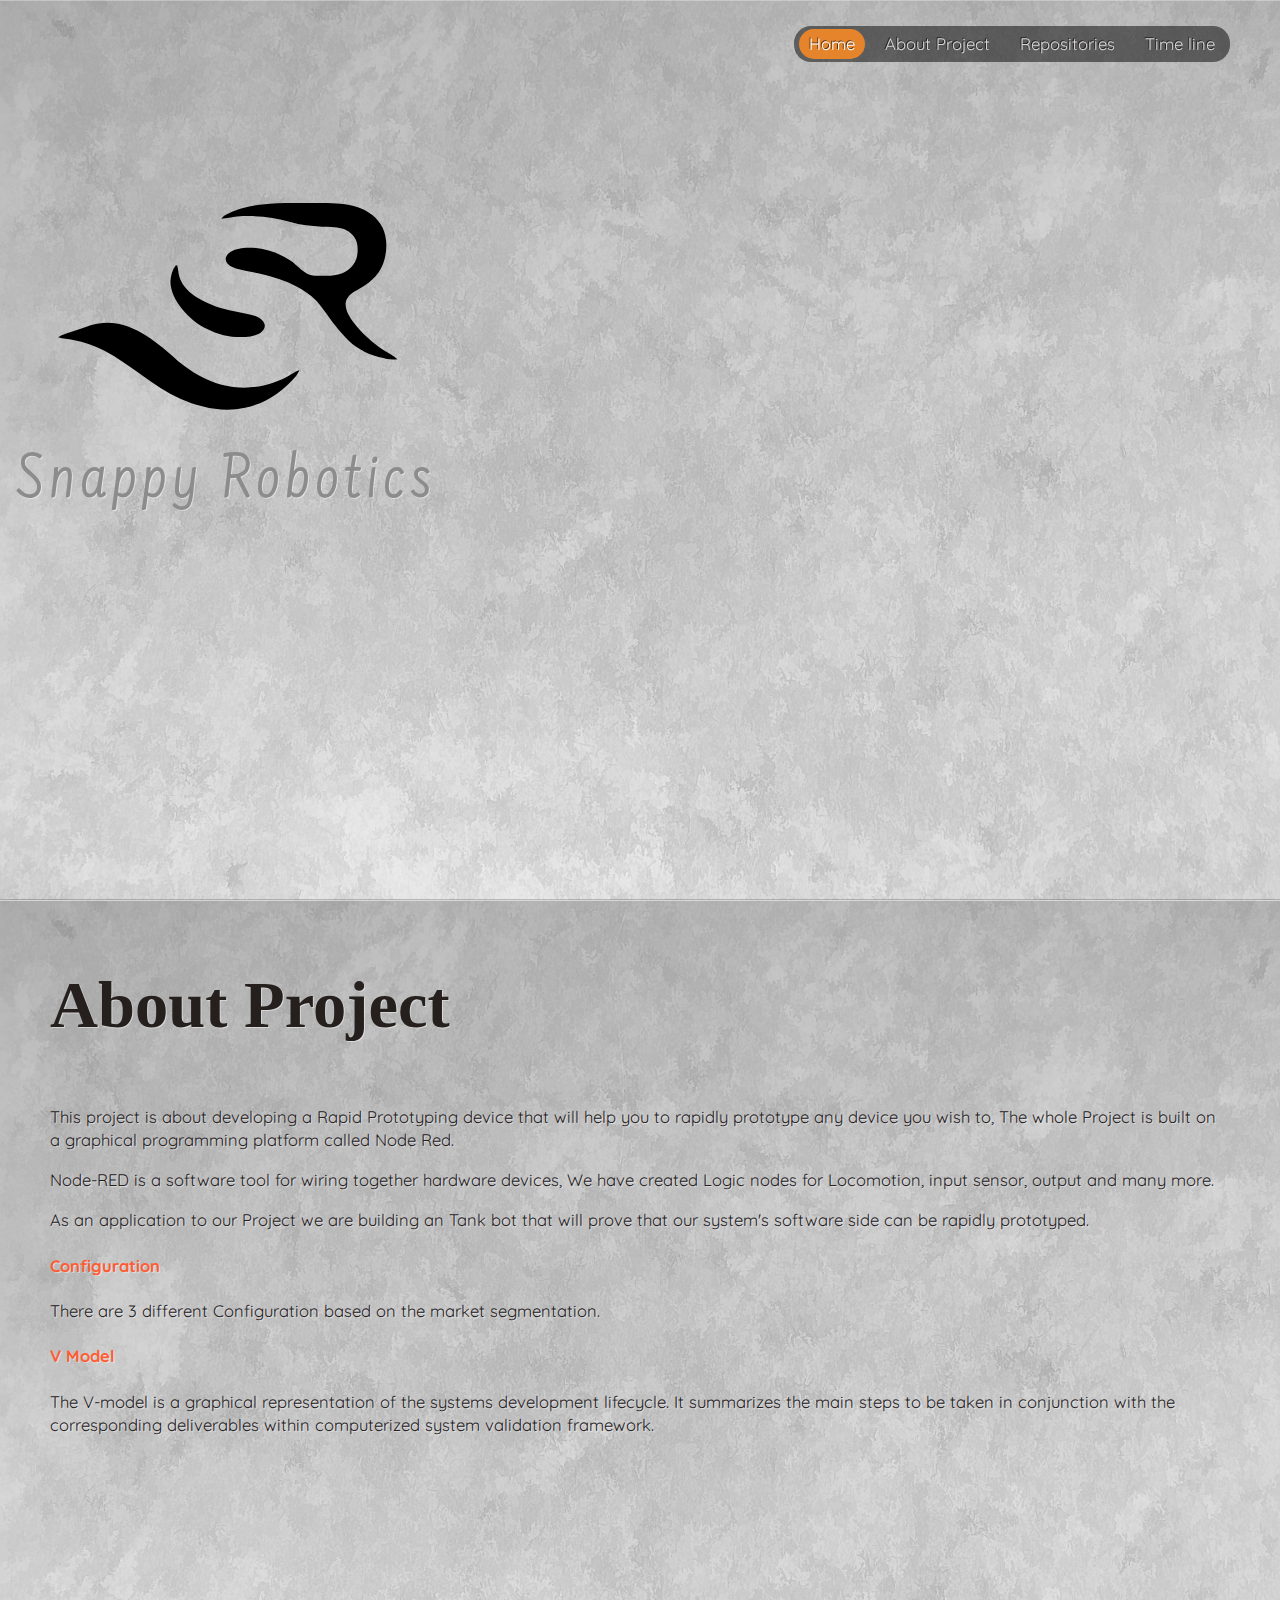
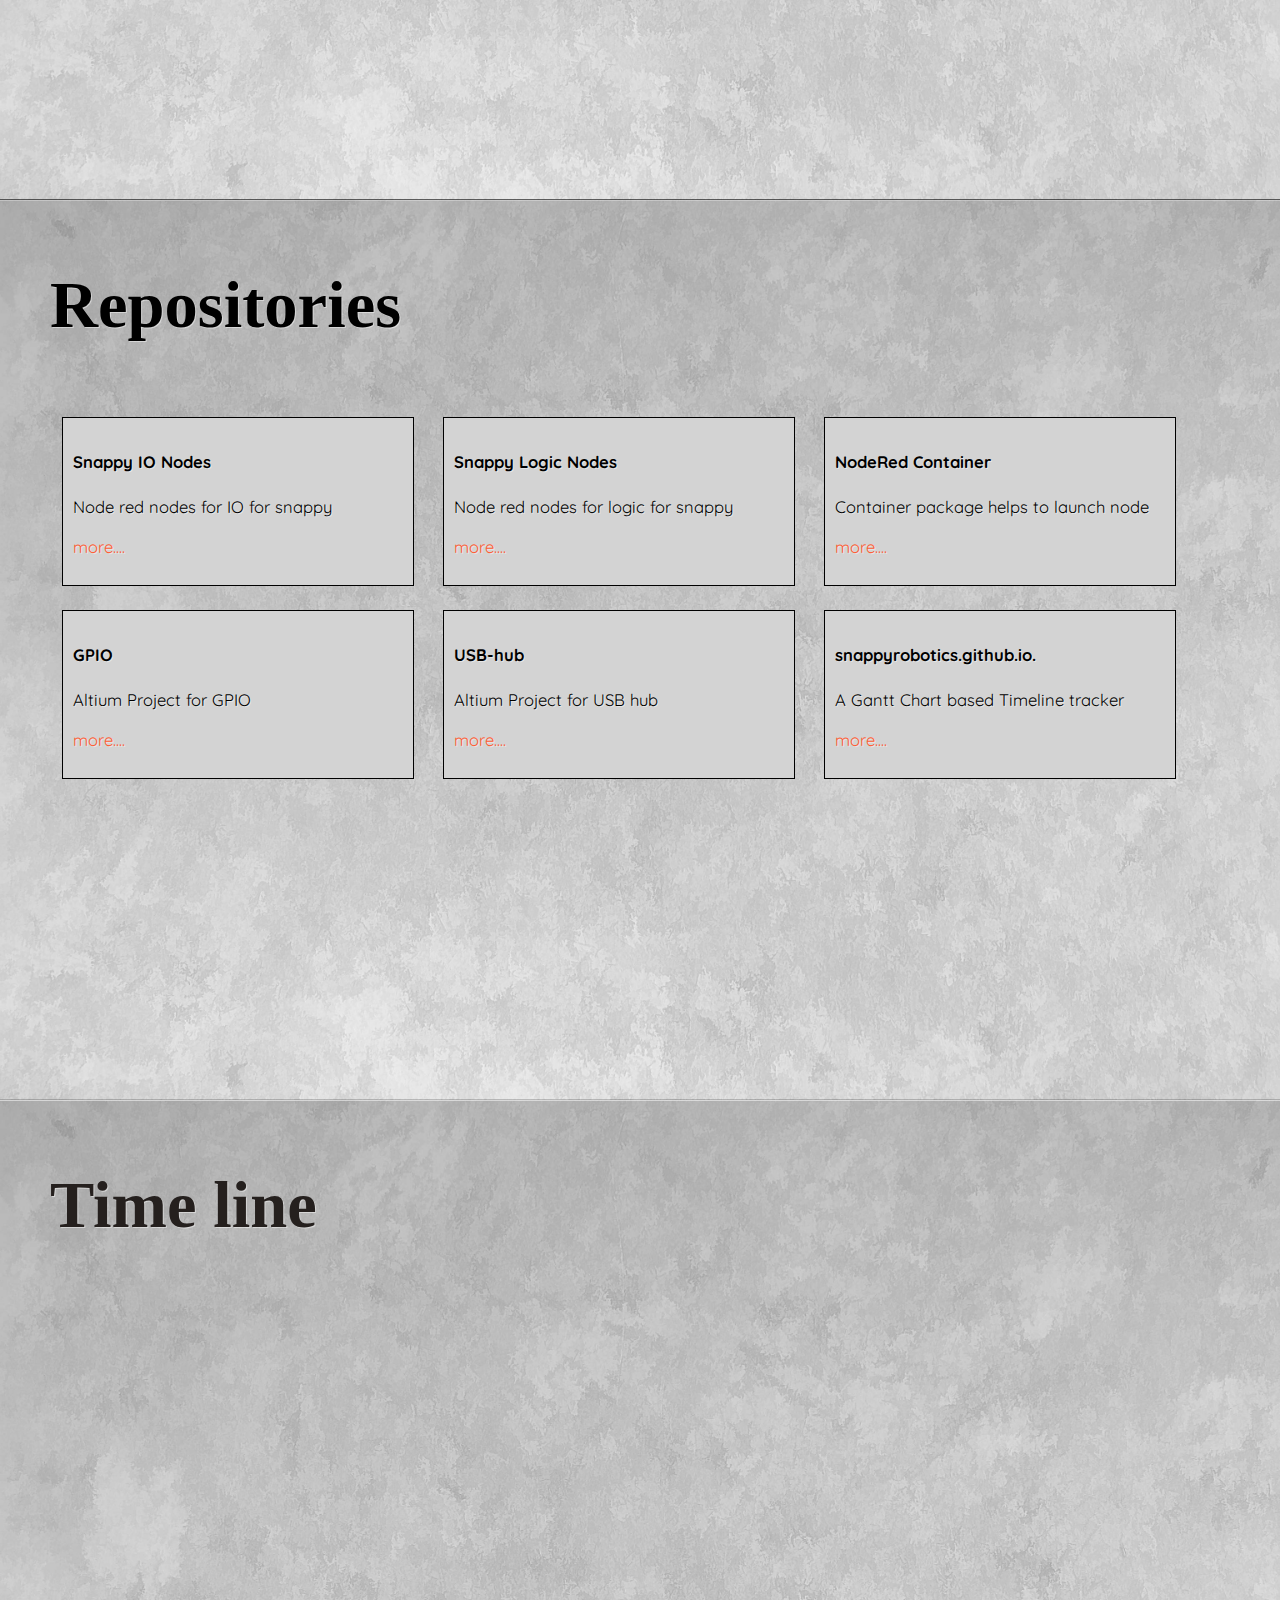
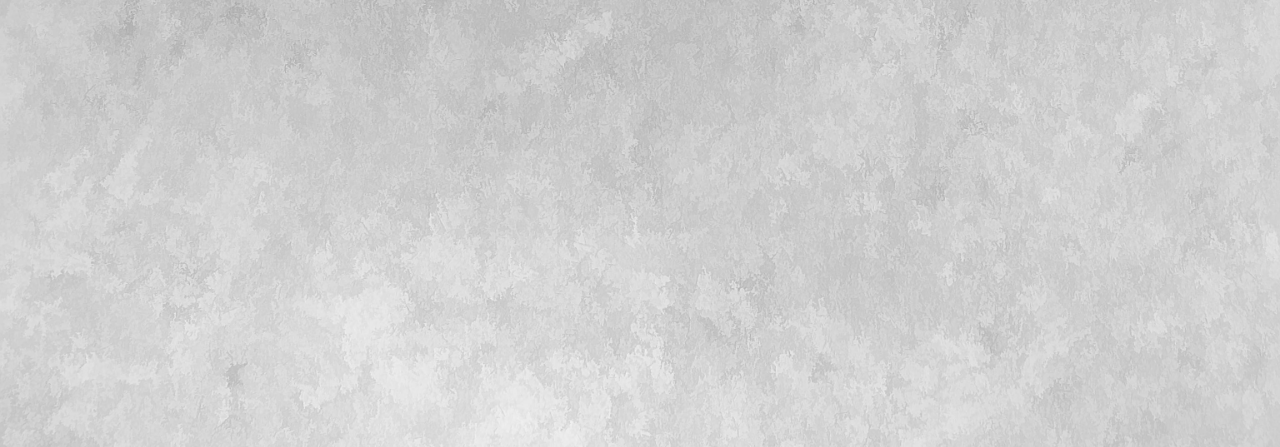
<file: index.html>
<!DOCTYPE html>
<html>

<head>
    <title>Snappy Robotics</title>
    <meta name="viewport" content="width=device-width, initial-scale=1.0, maximum-scale=1.0, user-scalable=no">
    <link rel="stylesheet" href="/css/style.css">
    <style>
        @import url('https://fonts.googleapis.com/css?family=Farsan');
        .first_view {
            text-align: center;
            height: calc(100vh - 40px)!important;
            font-family: 'Quicksand', sans-serif;
        }

        .first_view object {
            width: 30%;
            margin-left: -70%;
            padding-top: 20vh;
        }

        #snappy {
            font-family: 'Farsan', cursive;
            letter-spacing: 5px;
            font-size: 400%;
            color: #8c8c8c;
            padding-top: 50px;
            margin-left: -70%;
        }

        .bgimg {
            height: 100%;
        }

        iframe {
            border: none;
            width: 100%;
            height: 80vh;
        }

        .inline {
            display: inline-block;
            position: relative;
            margin: 1%;
            width: 28%;
            height: 28%;
            padding: 10px;
            border: 1px solid black;
            background-color: lightgrey;
        }

        section a {
            color: #ff5c33;
        }
    </style>
</head>

<body>

    <nav id="navigation-menu">
        <ul>
            <li>
                <a href="#section-1">Home</a>
            </li>
            <li>
                <a href="#section-2">About Project</a>
            </li>
            <li>
                <a href="#section-3">Repositories</a>
            </li>
            <li>
                <a href="#section-4">Time line</a>
            </li>


        </ul>
    </nav>
    <div id="content">
        <section id="section-1">
            <div class="content">
                <div class="first_view" style="z-index: 1000;">
                    <object data="/images/logo.svg" type="image/svg+xml" id="alphasvg"></object>

                    <div id="snappy">Snappy Robotics</div>
                </div>
            </div>
        </section>

        <section id="section-2">
            <div class="content">
                <h2>About Project</h2>
                <p> This project is about developing a Rapid Prototyping device that will help you to rapidly prototype any device you wish to, The whole Project is built on a graphical programming platform called Node Red.</p>
                <p>Node-RED is a software tool for wiring together hardware devices, We have created Logic nodes for Locomotion, input sensor, output and many more. </p>
                </P>
                <p> As an application to our Project we are building an Tank bot that will prove that our system's software side can be rapidly prototyped.</p>

                <a href="slider/index.html">
                    <h4>Configuration</h4>
                </a>
                <p>There are 3 different Configuration based on the market segmentation.
                    <p>
                        <a href="v_model.html">
                            <h4>V Model</h4>
                        </a>
                        <p>The V-model is a graphical representation of the systems development lifecycle. It summarizes the main steps to be taken in conjunction with the corresponding deliverables within computerized system validation framework.</p>
                        <br>
                        <!-- <a href="#top">&uarr; Back to top</a>
                        <a href="#" rel="next">&darr; Next section</a> -->
            </div>
        </section>

        <section id="section-3">
            <div class="content">
                <h2>Repositories</h2>
                <!-- <hr /> -->
                <div class="inline">

                    <h4> Snappy IO Nodes</h4>
                    <p>Node red nodes for IO for snappy
                        <p/>
                        <a href="Repositories/SnappyIONodes.html" class="btn btn-default">more....</a>
                </div>

                <div class="inline">
                    <h4> Snappy Logic Nodes </h4>
                    <p>Node red nodes for logic for snappy
                        <p/>
                        <a href="Repositories/SnappyLogicNodes.html" class="btn btn-default">more....</a>
                </div>
                <div class="inline">
                    <h4>NodeRed Container</h4>
                    <p>Container package helps to launch node
                        <p/>
                        <a href="Repositories/NodeRed_Container.html" class="btn btn-default">more....</a>
                </div>
                <br>
                <div class="inline">
                    <h4>GPIO</h4>
                    <p>Altium Project for GPIO
                        <p/>
                        <a href="Repositories/GPIO.html" class="btn btn-default">more....</a>
                </div>
                <div class="inline">
                    <h4>USB-hub</h4>
                    <p>Altium Project for USB hub
                        <p/>
                        <a href="Repositories/USB-hub.html" class="btn btn-default">more....</a>
                </div>
                <div class="inline">
                    <h4>snappyrobotics.github.io.</h4>
                    <p>A Gantt Chart based Timeline tracker
                        <p/>
                        <a href="Repositories/snappyrobotics.github.io.html" class="btn btn-default ">more....</a>
                </div>
                <br>
                <!-- <a href="#top">&uarr; Back to top</a>
                <a href="#" rel="next">&darr; Next section</a> -->
            </div>
        </section>

        <section id="section-4">
            <div class="content">
                <h2>Time line</h2>
                <!-- <hr /> -->
                <iframe src="//prajankya.me/snappy"></iframe>
                <!-- <a href="#top">&uarr; Back to top</a>
                <a href="#" rel="next">&darr; Next section</a> -->
            </div>
        </section>

    </div>
    <!-- Google CDN jQuery -->
    <script src="https://ajax.googleapis.com/ajax/libs/jquery/1.10.2/jquery.min.js"></script>

    <!-- Page Scroll to id plugin -->
    <script src="/js/PageScroll2id.js"></script>
    <script>
        (function($) {
            $(window).load(function() {

                /* Page Scroll to id fn call */
                $("#navigation-menu a,a[href='#top'],a[rel='m_PageScroll2id']").mPageScroll2id({
                    highlightSelector: "#navigation-menu a",
                    scrollingEasing: "easeOutExpo",
                    scrollEasing: "easeOutExpo"
                });

                /* demo functions */
                $("a[rel='next']").click(function(e) {
                    e.preventDefault();
                    var to = $(this).parent().parent("section").next().attr("id");
                    $.mPageScroll2id("scrollTo", to);
                });

            });
        })(jQuery);
    </script>
</body>

</html>
</file>
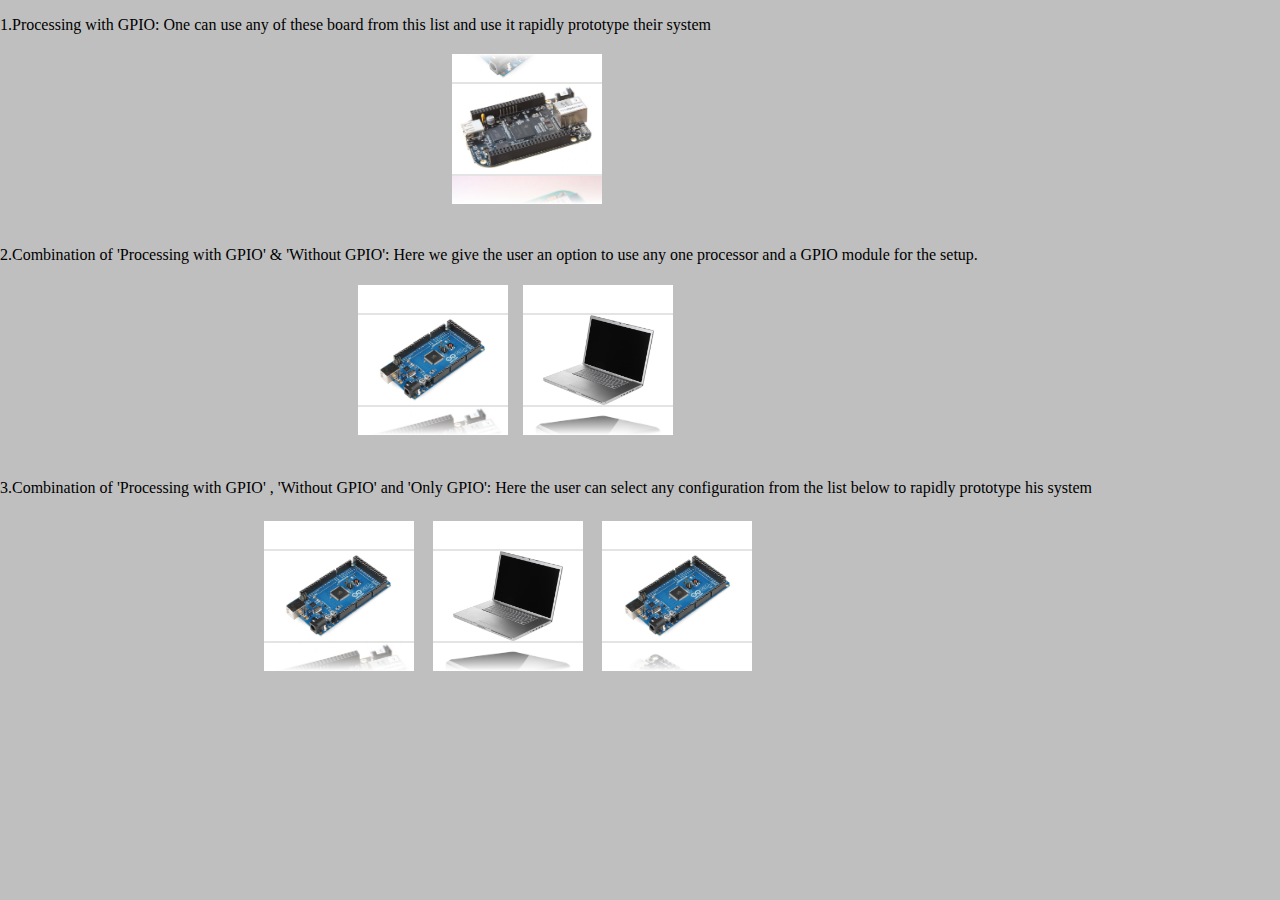
<file: slider/index.html>
<!DOCTYPE html>
<html>

<head>
	<meta charset="utf-8">
	<title>Slider Test 1</title>
	<style media="screen">
		body,
		html {
			padding: 0;
			margin: 0;
			background-color: #bfbfbf;
		}

		.slider::before {
			content: ' ';
			background: -moz-linear-gradient(top, rgba(255, 255, 255, 1) 0%, rgba(255, 255, 255, 0) 20%, rgba(255, 255, 255, 0) 80%, rgba(255, 255, 255, 1) 100%);
			/* FF3.6-15 */
			background: -webkit-linear-gradient(top, rgba(255, 255, 255, 1) 0%, rgba(255, 255, 255, 0) 20%, rgba(255, 255, 255, 0) 80%, rgba(255, 255, 255, 1) 100%);
			/* Chrome10-25,Safari5.1-6 */
			background: linear-gradient(to bottom, rgba(255, 255, 255, 1) 0%, rgba(255, 255, 255, 0) 20%, rgba(255, 255, 255, 0) 80%, rgba(255, 255, 255, 1) 100%);
			/* W3C, IE10+, FF16+, Chrome26+, Opera12+, Safari7+ */
			filter: progid:DXImageTransform.Microsoft.gradient( startColorstr='#ffffff', endColorstr='#ffffff', GradientType=0);
			/* IE6-9 */
			position: absolute;
			top: 0;
			bottom: 0;
			left: 0;
			right: 0;
			z-index: 99;
		}

		.slider {
			#border: 5px solid black;
			z-index: 50;
			position: relative;
		}

		.slider>.viewer {
			border-top: 2px solid rgba(200, 200, 200, 0.5);
			border-bottom: 2px solid rgba(200, 200, 200, 0.5);
			width: 100%;
			position: relative;
			height: 60%;
			top: 50%;
			transform: translateY(-50%);
			background-color: white;
			text-align: center;
		}

		.slider>.viewer>.imgs {
			max-height: 100%;
		}

		.slider>.bottom_viewer,
		.slider>.top_viewer {
			height: 20%;
			background-color: white;
			position: absolute;
			width: 100%;
			z-index: -1;
			overflow: hidden;
		}

		.slider>.bottom_viewer {
			margin-top: auto;
			bottom: 0px;
			margin-bottom: 0;
		}

		.slider>.top_viewer {
			top: 0px;
			margin-top: 0;
			margin-bottom: auto;
		}

		.slider>.viewer>.imgs,
		.slider>.bottom_viewer>.imgs,
		.slider>.top_viewer>.imgs {
			display: block;
			margin-left: auto;
			margin-right: auto;
		}

		.slider>.top_viewer>.imgs {
			bottom: 0;
			position: absolute;
		}

		.slider .imgs {
			display: none;
			height: 100%;
			max-width: 100%;
		}

		.slider>.bottom_viewer>.imgs,
		.slider>.top_viewer>.imgs {
			width: 100%;
			height: auto;
		}

		.inline {
			display: inline-block;
			position: relative;
			margin: 1%;
			width: 100%;
			height: 100%;
			background-color: #ffe6e6;
		}

		.center1 {
			margin: auto;
			width: 30%
		}

		.center2 {
			margin: auto;
			width: 45%
		}

		.center3 {
			margin: auto;
			width: 60%;
		}
	</style>
</head>

<body>
	<p>
		<font size="3"> 1.Processing with GPIO: One can use any of these board from this list and use it rapidly prototype their system </font>
	</p>
	<div class="center1">
		<div class="slider inline">
			<img class="imgs" src="img/ard.png" />
			<img class="imgs" src="img/beag.jpg" />
			<img class="imgs" src="img/lbb.jpg" />
			<img class="imgs" src="img/prac.jpg" />
			<img class="imgs" src="img/rasp.png" />
			<img class="imgs" src="img/toradex-apalis-t30-front.jpg" />
		</div>
	</div>
	<br>
	<p>
		<font size="3">2.Combination of 'Processing with GPIO' & 'Without GPIO': Here we give the user an option to use any one processor and a GPIO module for the setup. </font>
	</p>
	<div class="center2">
		<div class="slider inline">
			<img class="imgs" src="img/ard.png" />
			<img class="imgs" src="img/beag.jpg" />
			<img class="imgs" src="img/lbb.jpg" />
			<img class="imgs" src="img/prac.jpg" />
			<img class="imgs" src="img/rasp.png" />
			<img class="imgs" src="img/toradex-apalis-t30-front.jpg" />
		</div>
		<div class="slider inline">
			<img class="imgs" src="img/laptop.jpg" />
			<img class="imgs" src="img/NUC.jpg" />
			<img class="imgs" src="img/pc.png" />
		</div>
	</div>
	<br>
	<p>
		<font size="3">3.Combination of 'Processing with GPIO' , 'Without GPIO' and 'Only GPIO': Here the user can select any configuration from the list below to rapidly prototype his system</font>
	</p>
	<div class="center3">
		<div class="slider inline">
			<img class="imgs" src="img/ard.png" />
			<img class="imgs" src="img/beag.jpg" />
			<img class="imgs" src="img/lbb.jpg" />
			<img class="imgs" src="img/prac.jpg" />
			<img class="imgs" src="img/rasp.png" />
			<img class="imgs" src="img/toradex-apalis-t30-front.jpg" />
		</div>
		<div class="slider inline">
			<img class="imgs" src="img/laptop.jpg" />
			<img class="imgs" src="img/NUC.jpg" />
			<img class="imgs" src="img/pc.png" />
		</div>
		<div class="slider inline">
			<img class="imgs" src="img/ard.png" />
			<img class="imgs" src="img/node mcu.jpg" />
			<img class="imgs" src="img/electric.jpg" />
		</div>
	</div>
	<!-- Google CDN jQuery -->
	<script src="https://ajax.googleapis.com/ajax/libs/jquery/1.10.2/jquery.min.js"></script>
	<script src="slider.js" charset="utf-8"></script>
	<script type="text/javascript">
		$(function() {
			var i = 0;
			var sliders = []

			$(".slider").each(function() {
				sliders.push($(this).slider())
			})

			window.i = 0;
			for (var i = 0; i < sliders.length; i++) {
				setTimeout(function() {

					sliders[window.i].scroll(2000)
					window.i++
				}, i * 1000)
			}

		})
	</script>
</body>

</html>
</file>
<file: css/style.css>
@import url(https://fonts.googleapis.com/css?family=Quicksand);

body {
    margin: 0;
    padding: 0;
    border: 0;
    background: #25201e;
    //color: #d9d6d5;
    font-family: 'Quicksand', sans-serif;
    font-size: 1.04em;
    line-height: 1.4em;
    text-shadow: 1px 1px 0 rgba(255, 255, 255, 0.45);
}

a {
    color: inherit;
    text-decoration: none;
    -webkit-transition: all .3s ease-in-out;
    -moz-transition: all .3s ease-in-out;
    -o-transition: all .3s ease-in-out;
    transition: all .3s ease-in-out;
}

hr {
    display: block;
    height: 0;
    border: 0;
    border-top: 1px solid rgba(0, 0, 0, 0.2);
    border-bottom: 1px solid rgba(255, 255, 255, 0.2);
    margin: 1em 0;
    padding: 0;
}

h1, h2, h3, p {
    margin-bottom: 1em;
}

h1, h2 {
    font-family: 'Lobster Two', georgia, serif;
    line-height: 1em;
    font-weight: 700;
}

h2 {
    font-size: 4em;
}

header, #navigation-menu, #content, footer {
    position: relative;
}

header, footer {
    padding: 1em 3em;
    text-shadow: none;
}

header h1 {
    color: #e6842c;
    font-size: 1.4em;
    font-style: italic;
}

nav ul, nav ol, nav li {
    list-style: none;
    margin: 0;
    padding: 0;
}

#navigation-menu {
    position: fixed;
    top: 2em;
    right: 3em;
    left: auto;
    bottom: auto;
    z-index: 9;
    text-shadow: none;
    font-size: 0.85em;
    text-shadow: -1px -1px 0 rgba(0, 0, 0, 0.65);
    color: #d9d6d5;
}

#navigation-menu ul {
    overflow: hidden;
    background: #564a44;
    background: rgba(0, 0, 0, 0.5);
    -moz-border-radius: 5px;
    -webkit-border-radius: 5px;
    border-radius: 5px;
}

#navigation-menu li {
    margin: 3px;
}

#navigation-menu a {
    display: block;
    padding: 0.2em 0.6em;
    -moz-border-radius: 5px;
    -webkit-border-radius: 5px;
    border-radius: 5px;
}

#navigation-menu a:visited{
  color: #fff!important;
}

#navigation-menu a:hover, #navigation-menu a.mPS2id-highlight {
    background: #e6842c;
    color: #fff;
}

#content section {
    min-height: 100vh;
    -webkit-box-shadow: 0 -1px 0 rgba(0, 0, 0, 0.6), inset 0 1px 0 rgba(255, 255, 255, 0.3);
    box-shadow: 0 -1px 0 rgba(0, 0, 0, 0.6), inset 0 1px 0 rgba(255, 255, 255, 0.3);
    background-color: transparent;
    background-image: url('/images/1.jpg');
    background-size: cover;
}

#content section:nth-child(2n) {
    min-height: 100vh;
    text-shadow: 1px 1px 0 rgba(255, 255, 255, 0.45);
    -webkit-box-shadow: 0 -1px 0 rgba(0, 0, 0, 0.2), inset 0 1px 0 rgba(255, 255, 255, 0.5);
    box-shadow: 0 -1px 0 rgba(0, 0, 0, 0.2), inset 0 1px 0 rgba(255, 255, 255, 0.5);
  /*  background: #c6b6a4;
    background: rgb(239, 231, 220);

    background: rgb(255,255,255);

  background: #485563;
  background: -webkit-linear-gradient(to left, #485563 , #29323c);
  background: linear-gradient(to left, #485563 , #29323c);


    filter: progid:DXImageTransform.Microsoft.gradient( startColorstr='#efe7dc', endColorstr='#c6b6a4', GradientType=1);
*/
    color: #25201e;
}
/*
#content section:nth-child(3n+3) {
    min-height: 100vh;
    text-shadow: 1px 1px 0 rgba(255, 255, 255, 0.45);
    -webkit-box-shadow: 0 -1px 0 rgba(0, 0, 0, 0.2), inset 0 1px 0 rgba(255, 255, 255, 0.5);
    box-shadow: 0 -1px 0 rgba(0, 0, 0, 0.2), inset 0 1px 0 rgba(255, 255, 255, 0.5);
    background: #94cbce;
    background: #abbaab;
    background: -webkit-linear-gradient(to left, #abbaab , #ffffff);
    background: linear-gradient(to left, #abbaab , #ffffff);
    filter: progid:DXImageTransform.Microsoft.gradient( startColorstr='#d6fbfc', endColorstr='#94cbce', GradientType=1);
    color: #25201e;
}*/

.content {
    padding: 1em 3em;
}

.content hr+a, .content hr+a+a {
    margin-right: 2em;
}


header, .content, footer {
    padding-right: 150px;
}

.horizontal-layout {
    width: 700%;
}

.horizontal-layout header h1 {
    display: none;
}

.horizontal-layout #navigation-menu {
    right: auto;
    left: 3em;
    top: 4em;
}

.horizontal-layout #content {
    overflow: hidden;
}

.horizontal-layout #content section {
    width: 14.285%;
    float: left;
    min-height: 480px;
    -webkit-box-shadow: 0 -1px 0 rgba(0, 0, 0, 0.3), inset 0 1px 0 rgba(255, 255, 255, 0.3), -1px 0 0 rgba(0, 0, 0, 0.6);
    box-shadow: 0 -1px 0 rgba(0, 0, 0, 0.3), inset 0 1px 0 rgba(255, 255, 255, 0.3), -1px 0 0 rgba(0, 0, 0, 0.6);
}

.horizontal-layout #content section:nth-child(3n+2), .horizontal-layout #content section:nth-child(3n+3) {
    -webkit-box-shadow: 0 -1px 0 rgba(0, 0, 0, 0.3), inset 0 1px 0 rgba(255, 255, 255, 0.3), -1px 0 0 rgba(0, 0, 0, 0.2), inset 1px 0 0 rgba(255, 255, 255, 0.5);
    box-shadow: 0 -1px 0 rgba(0, 0, 0, 0.3), inset 0 1px 0 rgba(255, 255, 255, 0.3), -1px 0 0 rgba(0, 0, 0, 0.2), inset 1px 0 0 rgba(255, 255, 255, 0.5);
}

.horizontal-layout .content h2 {
    position: relative;
    padding-bottom: 50px;
}

.horizontal-layout .content h2+p {
    margin-top: -50px;
}

.horizontal-layout header>*, .horizontal-layout footer>* {
    width: 10%;
}

.horizontal-layout header, .horizontal-layout .content, .horizontal-layout footer {
    padding-left: 150px;
    padding-right: 3em;
}

.auto-layout {
    width: 6200px;
    height: 6200px;
}

.auto-layout header h1 {
    margin-left: 150px;
}

.auto-layout #navigation-menu {
    right: auto;
    left: 2em;
}

.auto-layout #content {
    height: 100%;
}

.auto-layout #content section {
    position: absolute;
    min-height: 600px;
    width: 600px;
    top: 0;
    left: 0;
    margin-left: 3em;
    -webkit-box-shadow: inset 1px 1px 0 rgba(255, 255, 255, 0.2);
    box-shadow: inset 1px 1px 0 rgba(255, 255, 255, 0.2);
    -moz-border-radius: 5px;
    -webkit-border-radius: 5px;
    border-radius: 5px;
}

.auto-layout .content {
    padding-left: 150px;
    padding-right: 3em;
}

@media only screen and (min-width: 1140px) {
    header, .content, footer, .horizontal-layout header, .horizontal-layout .content, .horizontal-layout footer, .auto-layout .content {
        padding-right: 3em;
        padding-left: 3em;
    }
    .horizontal-layout header h1 {
        display: block;
    }
    .auto-layout header h1 {
        margin-left: 0;
    }
    #navigation-menu {
        font-size: 1em;
        top: 1.55em;
    }
    .horizontal-layout #navigation-menu, .auto-layout #navigation-menu {
        right: 3em;
        left: auto;
        top: 1.55em;
    }
    #navigation-menu ul {
        -moz-border-radius: 17px;
        -webkit-border-radius: 17px;
        border-radius: 17px;
    }
    #navigation-menu li {
        float: left;
        margin: 3px 5px;
    }
    #navigation-menu a {
        -moz-border-radius: 50px;
        -webkit-border-radius: 50px;
        border-radius: 50px;
    }
}
</file>
